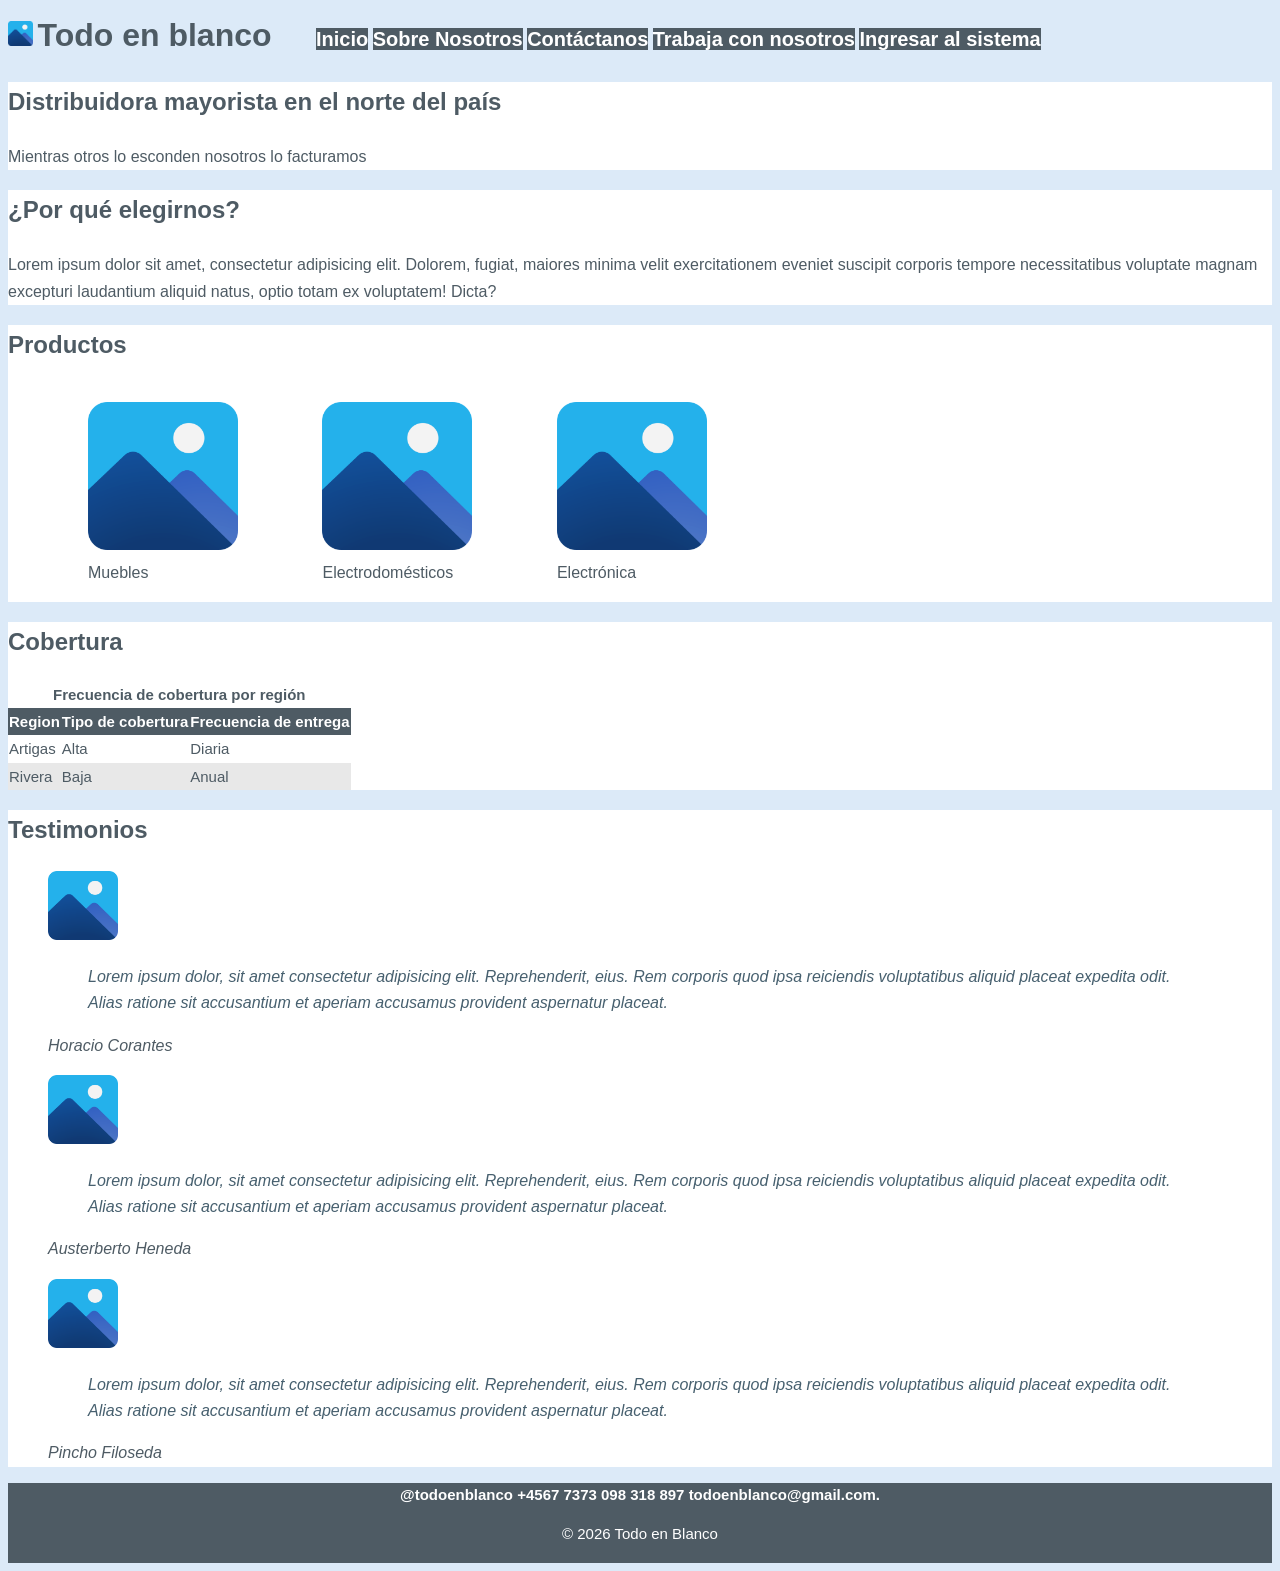
<file: proyecto/index.html>
<!DOCTYPE html>
<html lang="es">

<head>
    <meta charset="UTF-8">
    <meta name="viewport" content="width=device-width, initial-scale=1.0">
    <title>Todo en blanco</title>

    <link rel="stylesheet" href="assets/css/global.css">
    <link rel="stylesheet" href="assets/css/paginaInicio.css">
</head>

<body>
    <header>
        <img src="assets/img/imagen_generica.png" alt="Logo de la empresa" class="logo">
        <h1>Todo en blanco</h1>

        <nav>
            <ul>
                <li><a href="index.html" class="botonNavegacion">Inicio</a></li>
                <li><a href="sobreNosotros.html" class="botonNavegacion">Sobre Nosotros</a></li>
                <li><a href="contacto.html" class="botonNavegacion">Contáctanos</a></li>
                <li><a href="trabajaConNosotros.html" class="botonNavegacion">Trabaja con nosotros</a></li>
                <li><a href="login.html" class="botonNavegacion">Ingresar al sistema</a></li>
            </ul>
        </nav>
    </header>
    <main>
        <section class="seccionPresentacion">
            <h2>Distribuidora mayorista en el norte del país</h2>
            <p>Mientras otros lo esconden nosotros lo facturamos</p>
        </section>
        <section class="seccionPropuestaDeValor">
            <h2>¿Por qué elegirnos?</h2>
            <p>
                Lorem ipsum dolor sit amet, consectetur adipisicing elit. Dolorem, fugiat, maiores minima velit
                exercitationem
                eveniet suscipit corporis tempore necessitatibus voluptate magnam excepturi laudantium aliquid natus,
                optio
                totam ex voluptatem! Dicta?
            </p>
        </section>
        <section class="seccionProductos">
            <h2>Productos</h2>
            <ul class="listaProductos">
                <li>
                    <figure>
                        <img src="assets/img/imagen_generica.png" alt="Imagen ilustrativa de un mueble" class="imagenProducto">
                        <figcaption>Muebles</figcaption>
                    </figure>
                </li>
                <li>
                    <figure>
                        <img src="assets/img/imagen_generica.png" alt="Imagen ilustrativa de un electrodoméstico" class="imagenProducto">
                        <figcaption>Electrodomésticos</figcaption>
                    </figure>
                </li>
                <li>
                    <figure>
                        <img src="assets/img/imagen_generica.png" alt="Imagen ilustrativa de un dispositivo de electrónica" class="imagenProducto">
                        <figcaption>Electrónica</figcaption>
                    </figure>
                </li>
            </ul>
        </section>
        <section class="seccionCoberturaDeEmpresa">
            <h2>Cobertura</h2>
            <table>
                <caption>Frecuencia de cobertura por región</caption>
                <thead>
                    <tr>
                        <th>Region</th>
                        <th>Tipo de cobertura</th>
                        <th>Frecuencia de entrega</th>
                    </tr>
                </thead>
                <tbody>
                    <tr>
                        <td>Artigas</td>
                        <td>Alta</td>
                        <td>Diaria</td>
                    </tr>
                    <tr>
                        <td>Rivera</td>
                        <td>Baja</td>
                        <td>Anual</td>
                    </tr>
                </tbody>
            </table>
        </section>
        <section class="seccionTestimoniosDeClientes">
            <h2>Testimonios</h2>

            <figure class="testimonio">
                <img src="assets/img/imagen_generica.png" alt="Foto de Horacio Corantes">
                <blockquote>
                    <p>
                        Lorem ipsum dolor, sit amet consectetur adipisicing elit. Reprehenderit, eius. Rem corporis quod
                        ipsa
                        reiciendis voluptatibus aliquid placeat expedita odit. Alias ratione sit accusantium et aperiam
                        accusamus provident aspernatur placeat.
                    </p>
                </blockquote>

                <figcaption>
                    <cite>Horacio Corantes</cite>
                </figcaption>
            </figure>

            <figure class="testimonio">
                <img src="assets/img/imagen_generica.png" alt="Foto de Austerberto Heneda">
                <blockquote>
                    <p>
                        Lorem ipsum dolor, sit amet consectetur adipisicing elit. Reprehenderit, eius. Rem corporis quod
                        ipsa
                        reiciendis voluptatibus aliquid placeat expedita odit. Alias ratione sit accusantium et aperiam
                        accusamus provident aspernatur placeat.
                    </p>
                </blockquote>

                <figcaption>
                    <cite>Austerberto Heneda</cite>
                </figcaption>
            </figure>

            <figure class="testimonio">
                <img src="assets/img/imagen_generica.png" alt="Foto de Pincho Filoseda">
                <blockquote>
                    <p>
                        Lorem ipsum dolor, sit amet consectetur adipisicing elit. Reprehenderit, eius. Rem corporis quod
                        ipsa
                        reiciendis voluptatibus aliquid placeat expedita odit. Alias ratione sit accusantium et aperiam
                        accusamus provident aspernatur placeat.
                    </p>
                </blockquote>

                <figcaption>
                    <cite>Pincho Filoseda</cite>
                </figcaption>
            </figure>
        </section>
    </main>
    <footer>
        <address>
            <a href="http://instagram.com">@todoenblanco</a>
            <a href="tel:+4567 7373">+4567 7373</a>
            <a href="tel:098318897">098 318 897</a>
            <a href="mailto:todoenblanco@gmail.com.">todoenblanco@gmail.com.</a>
        </address>
        <p>© 2026 Todo en Blanco</p>
    </footer>
</body>

</html>
</file>
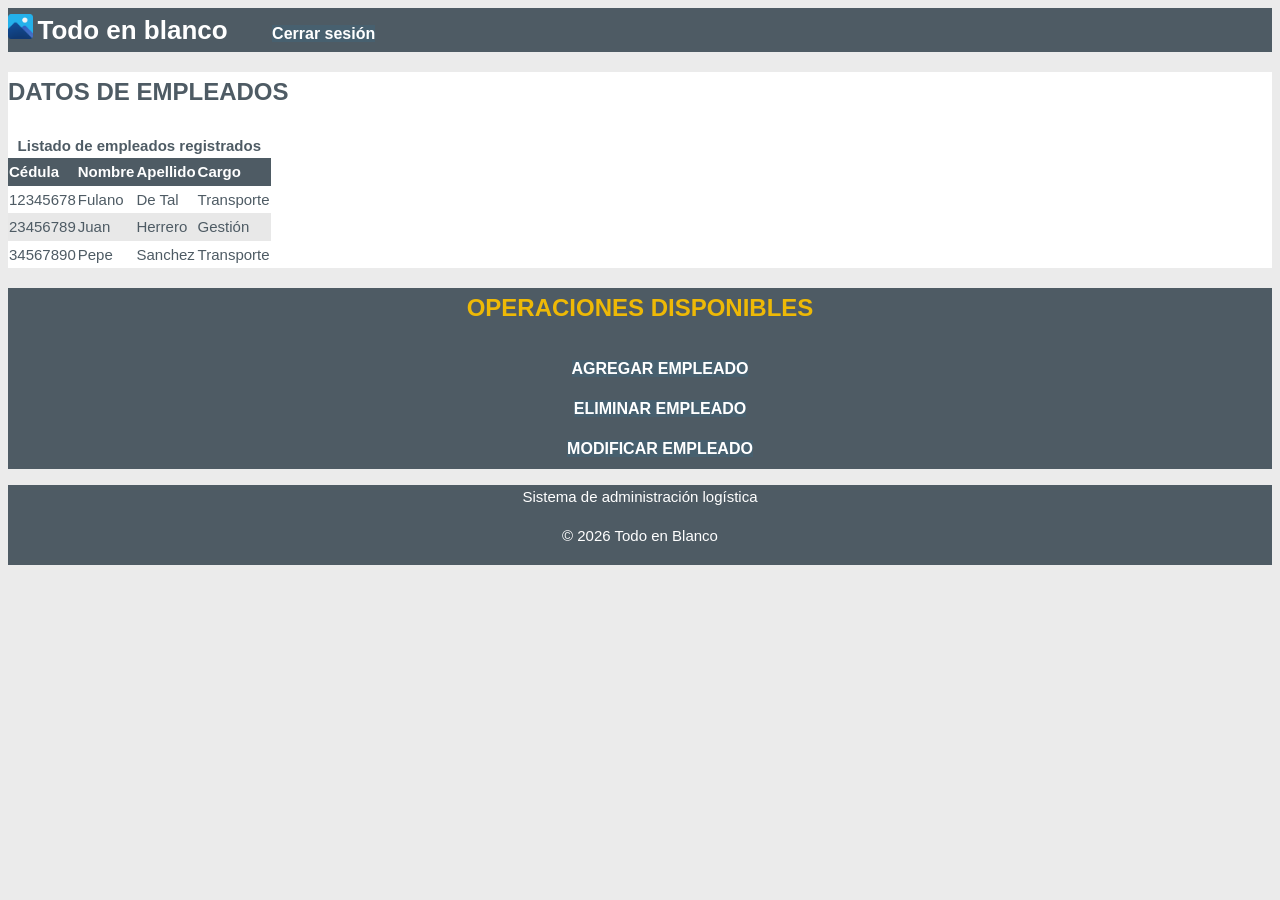
<file: proyecto/administrador.html>
<!DOCTYPE html>
<html lang="es">
<head>
    <meta charset="UTF-8">
    <meta name="viewport" content="width=device-width, initial-scale=1.0">
    <title>Administrador</title>

    <link rel="stylesheet" href="assets/css/global.css">
    <link rel="stylesheet" href="assets/css/globalSistema.css">
</head>
<body>
    <header>
        <img src="assets/img/imagen_generica.png" alt="Logo de la empresa" class="logo">
        <h1>Todo en blanco</h1>

        <nav>
            <ul>
                <li><a href="login.html" class="botonNavegacion">Cerrar sesión</a></li>
            </ul>
        </nav>
    </header>
    <main>
        <section class="seccionTablaEmpleados">
            <h2>Datos de empleados</h2>
        <table>
            <caption>Listado de empleados registrados</caption>
            <thead>
                <tr>
                    <th>Cédula</th>
                    <th>Nombre</th>
                    <th>Apellido</th>
                    <th>Cargo</th>
                </tr>
            </thead>
            <tbody>    
                <tr>
                    <td>12345678</td>
                    <td>Fulano</td>
                    <td>De Tal</td>
                    <td>Transporte</td>
                </tr>
                <tr>
                    <td>23456789</td>
                    <td>Juan</td>
                    <td>Herrero</td>
                    <td>Gestión</td>
                </tr>
                <tr>
                    <td>34567890</td>
                    <td>Pepe</td>
                    <td>Sanchez</td>
                    <td>Transporte</td>
                </tr>
            </tbody>
        </table>
        </section>
        <section class="seccionOperaciones">
            <h2>Operaciones disponibles</h2>
            <ul>
                <li><a href="#" class="botonOperacion">Agregar Empleado</a></li>
                <li><a href="#" class="botonOperacion">Eliminar Empleado</a></li>
                <li><a href="#" class="botonOperacion">Modificar Empleado</a></li>
            </ul>
        </section>
    </main>

    <footer>
        <p>Sistema de administración logística</p>
        <p>© 2026 Todo en Blanco</p>
    </footer>
</body>
</html>
</file>
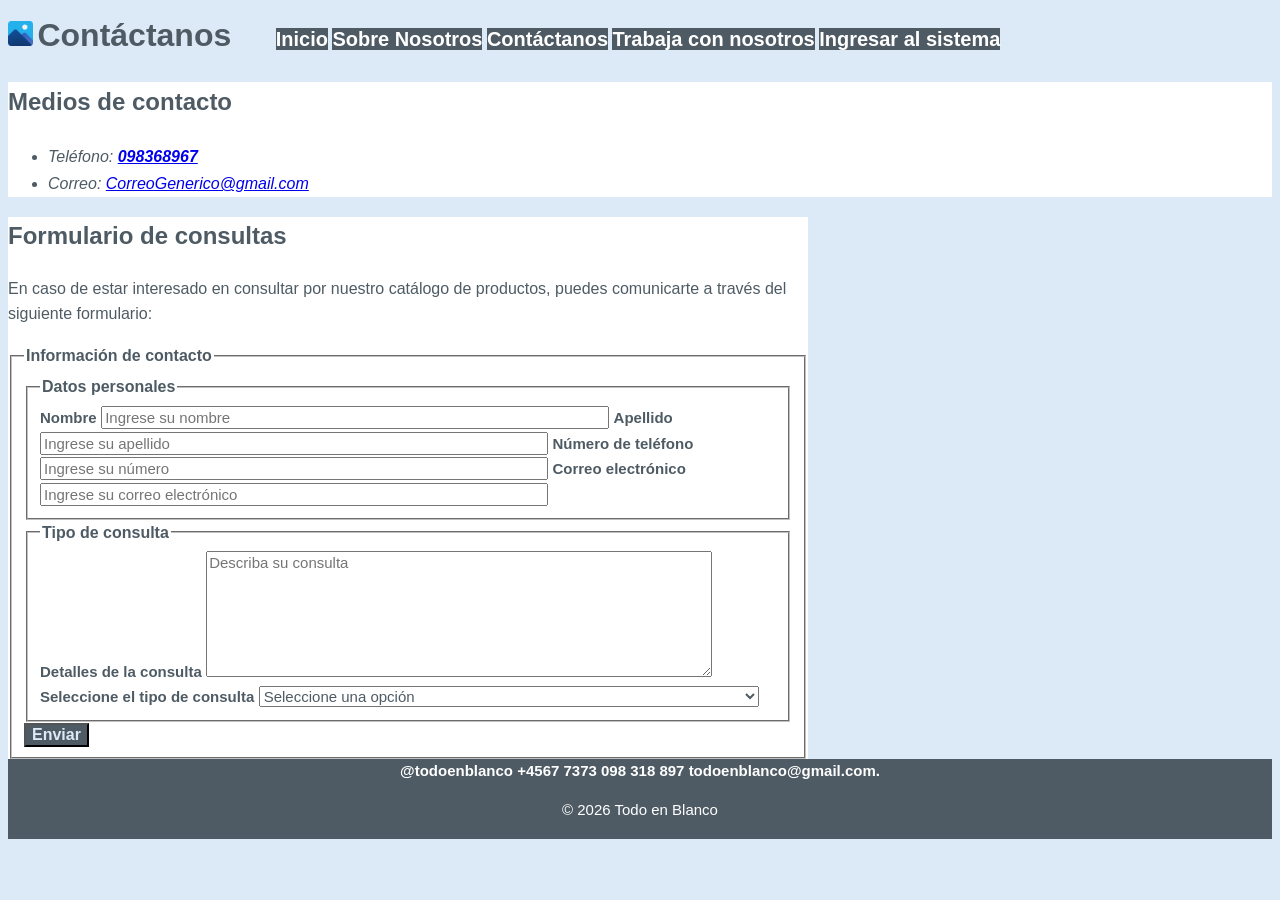
<file: proyecto/contacto.html>
<!DOCTYPE html>
<html lang="es">

<head>
    <meta charset="UTF-8">
    <meta name="viewport" content="width=device-width, initial-scale=1.0">
    <title>Contacto</title>

    <link rel="stylesheet" href="assets/css/global.css">
    <link rel="stylesheet" href="assets/css/formularios.css">
</head>

<body>
    <header>
        <img src="assets/img/imagen_generica.png" alt="Logo de la empresa" class="logo">
        <h1>Contáctanos</h1>

        <nav>
            <ul>
                <li><a href="index.html" class="botonNavegacion">Inicio</a></li>
                <li><a href="sobreNosotros.html" class="botonNavegacion">Sobre Nosotros</a></li>
                <li><a href="contacto.html" class="botonNavegacion">Contáctanos</a></li>
                <li><a href="trabajaConNosotros.html" class="botonNavegacion">Trabaja con nosotros</a></li>
                <li><a href="login.html" class="botonNavegacion">Ingresar al sistema</a></li>
            </ul>
        </nav>
    </header>

    <main>
        <section class="seccionContacto">
            <h2>Medios de contacto</h2>
            <address>
                <ul>
                    <li>
                        Teléfono:
                        <a href="tel:+59898368967"><strong>098368967</strong></a>
                    </li>
                    <li>
                        Correo:
                        <a href="mailto:CorreoGenerico@gmail.com"><em>CorreoGenerico@gmail.com</em></a>
                    </li>
                </ul>
            </address>
        </section>
        <section class="seccionFormulario">
            <h2>Formulario de consultas</h2>
            <p>
                En caso de estar interesado en consultar por nuestro catálogo de productos, puedes comunicarte a través
                del
                siguiente formulario:
            </p>

            <form action="formularioExitoso.html" method="post">
                <fieldset>
                    <legend>Información de contacto</legend>
                    <fieldset>
                        <legend>Datos personales</legend>

                        <label for="nombre">Nombre</label>
                        <input type="text" id="nombre" name="nombre" placeholder="Ingrese su nombre"
                            autocomplete="given-name" required>

                        <label for="apellido">Apellido</label>
                        <input type="text" id="apellido" name="apellido" placeholder="Ingrese su apellido"
                            autocomplete="family-name" required>

                        <label for="numero">Número de teléfono</label>
                        <input type="tel" id="numero" name="numero" placeholder="Ingrese su número" pattern="09[0-9]{7}"
                            inputmode="numeric" autocomplete="tel"
                            title="Debe ingresar un número uruguayo de 9 dígitos que comience con 09" required>

                        <label for="correoElectronico">Correo electrónico</label>
                        <input type="email" id="correoElectronico" name="correoElectronico"
                            placeholder="Ingrese su correo electrónico" autocomplete="email" required>
                    </fieldset>


                    <fieldset>
                        <legend>Tipo de consulta</legend>

                        <label for="detalleConsulta">Detalles de la consulta</label>
                        <textarea id="detalleConsulta" name="detalleConsulta" placeholder="Describa su consulta"
                            autocomplete="off" required></textarea>

                        <label for="tipoConsulta">Seleccione el tipo de consulta</label>
                        <select name="tipoConsulta" id="tipoConsulta" required>
                            <option value="" disabled selected>Seleccione una opción</option>
                            <option value="catalogo">Catálogo</option>
                            <option value="repuesto">Repuesto</option>
                            <option value="desperfecto">Desperfecto</option>
                        </select>
                    </fieldset>

                    <button type="submit">Enviar</button>
                </fieldset>
            </form>
        </section>
    </main>
    <footer>
        <address>
            <a href="http://instagram.com">@todoenblanco</a>
            <a href="tel:+4567 7373">+4567 7373</a>
            <a href="tel:098318897">098 318 897</a>
            <a href="mailto:todoenblanco@gmail.com.">todoenblanco@gmail.com.</a>
        </address>
        <p>© 2026 Todo en Blanco</p>
    </footer>
</body>

</html>
</file>
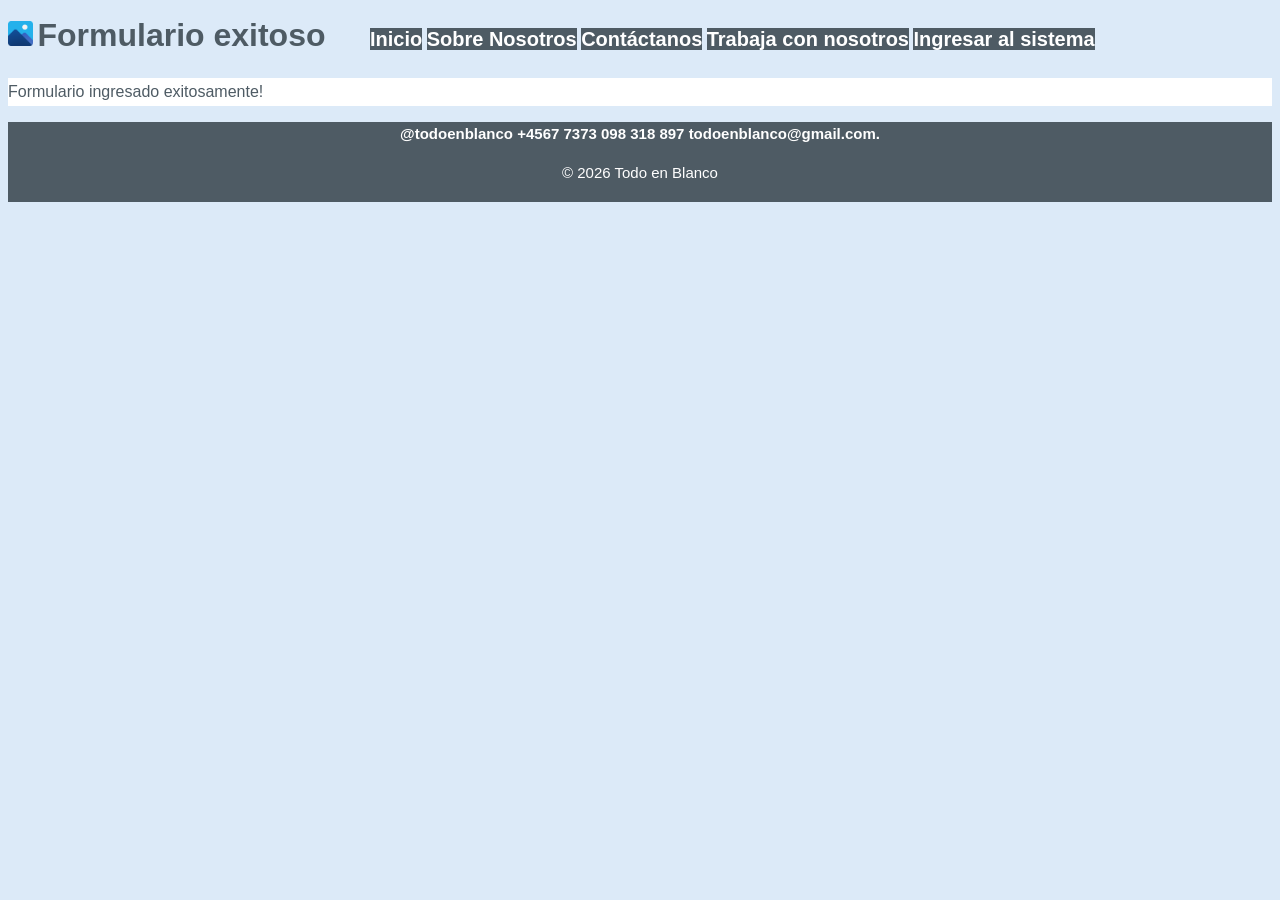
<file: proyecto/formularioExitoso.html>
<!DOCTYPE html>
<html lang="es">
<head>
    <meta charset="UTF-8">
    <meta name="viewport" content="width=device-width, initial-scale=1.0">
    <title>Formulario enviado con exito</title>

    <link rel="stylesheet" href="assets/css/global.css">
</head>
<body>
    <header>
        <img src="assets/img/imagen_generica.png" alt="Logo de la empresa" class="logo">
        <h1>Formulario exitoso</h1>

        <nav>
            <ul>
                <li><a href="index.html" class="botonNavegacion">Inicio</a></li>
                <li><a href="sobreNosotros.html" class="botonNavegacion">Sobre Nosotros</a></li>
                <li><a href="contacto.html" class="botonNavegacion">Contáctanos</a></li>
                <li><a href="trabajaConNosotros.html" class="botonNavegacion">Trabaja con nosotros</a></li>
                <li><a href="login.html" class="botonNavegacion">Ingresar al sistema</a></li>
            </ul>
        </nav>
    </header>

    <main>
        <section>
            <p>Formulario ingresado exitosamente!</p>
        </section>
    </main>
    
    <footer>
        <address>
            <a href="http://instagram.com">@todoenblanco</a>
            <a href="tel:+4567 7373">+4567 7373</a>
            <a href="tel:098318897">098 318 897</a>
            <a href="mailto:todoenblanco@gmail.com.">todoenblanco@gmail.com.</a>
        </address>
        <p>© 2026 Todo en Blanco</p>
    </footer>
</body>
</html>
</file>
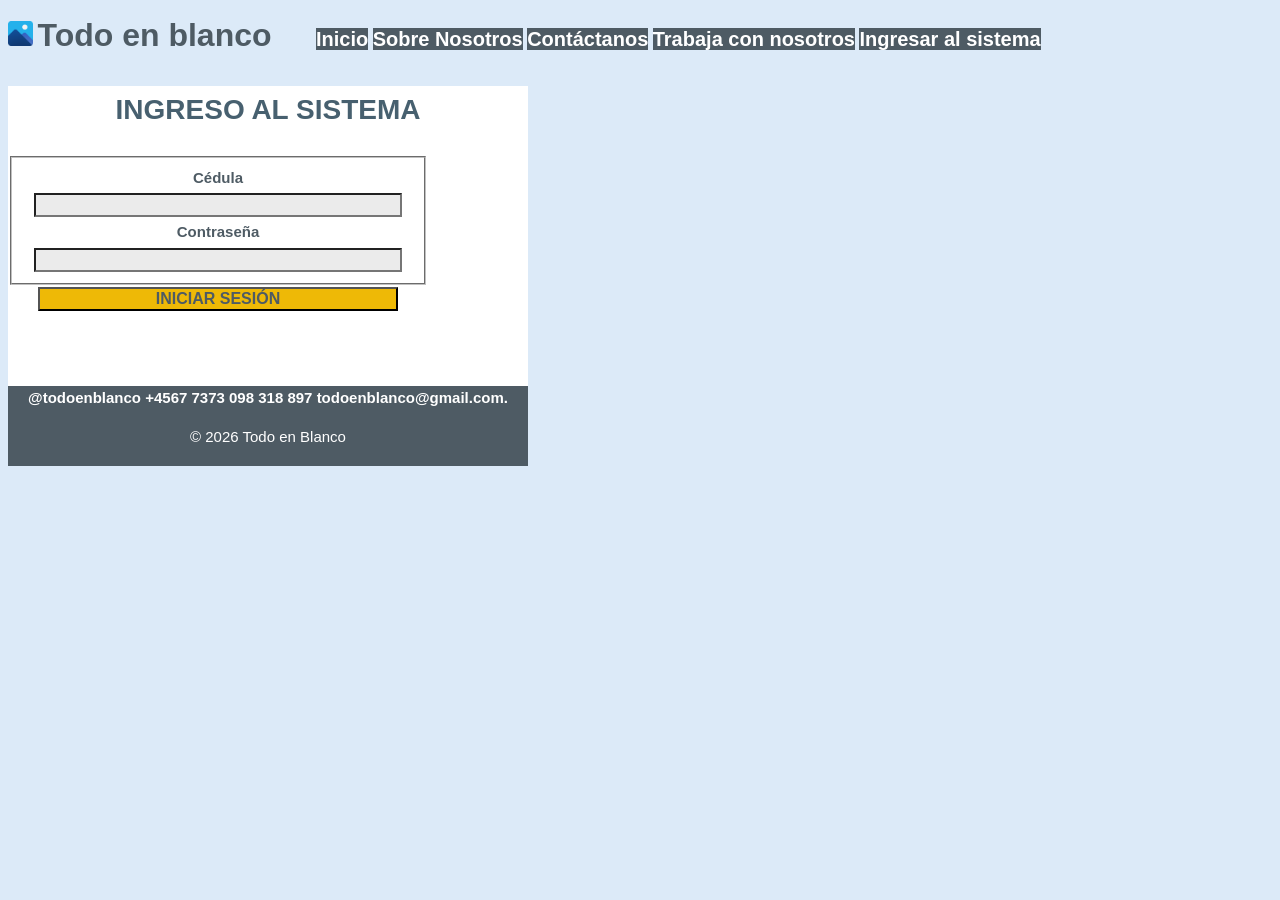
<file: proyecto/login.html>
<!DOCTYPE html>
<html lang="es">

<head>
    <meta charset="UTF-8">
    <meta name="viewport" content="width=device-width, initial-scale=1.0">
    <title>Inicio de sesión</title>

    <link rel="stylesheet" href="assets/css/global.css">
    <link rel="stylesheet" href="assets/css/login.css">
</head>

<body>
    <header>
        <img src="assets/img/imagen_generica.png" alt="Logo de la empresa" class="logo">
        <h1>Todo en blanco</h1>

        <nav>
            <ul>
                <li><a href="index.html" class="botonNavegacion">Inicio</a></li>
                <li><a href="sobreNosotros.html" class="botonNavegacion">Sobre Nosotros</a></li>
                <li><a href="contacto.html" class="botonNavegacion">Contáctanos</a></li>
                <li><a href="trabajaConNosotros.html" class="botonNavegacion">Trabaja con nosotros</a></li>
                <li><a href="login.html" class="botonNavegacion">Ingresar al sistema</a></li>
            </ul>
        </nav>
    </header>
    <main>
        <section class="seccionLogin">
            <h2>Ingreso al sistema</h2>
            <form action="administrador.html" method="post">
                <fieldset>
                    <label for="cedula">Cédula</label>
                    <input type="text" id="cedula" name="cedula" autocomplete="username" pattern="[1-9][0-9]{7}"
                        title="Ingrese exactamente 8 dígitos sin puntos ni guiones" inputmode="numeric" maxlength="8"
                        required>

                    <label for="clave">Contraseña</label>
                    <input type="password" id="clave" name="clave" autocomplete="current-password" minlength="12"
                        required>

                </fieldset>

                <button type="submit">Iniciar Sesión</button>
            </form>
        </section>
    </main>

    <footer>
        <address>
            <a href="http://instagram.com">@todoenblanco</a>
            <a href="tel:+4567 7373">+4567 7373</a>
            <a href="tel:098318897">098 318 897</a>
            <a href="mailto:todoenblanco@gmail.com.">todoenblanco@gmail.com.</a>
        </address>
        <p>© 2026 Todo en Blanco</p>
    </footer>
</body>

</html>
</file>
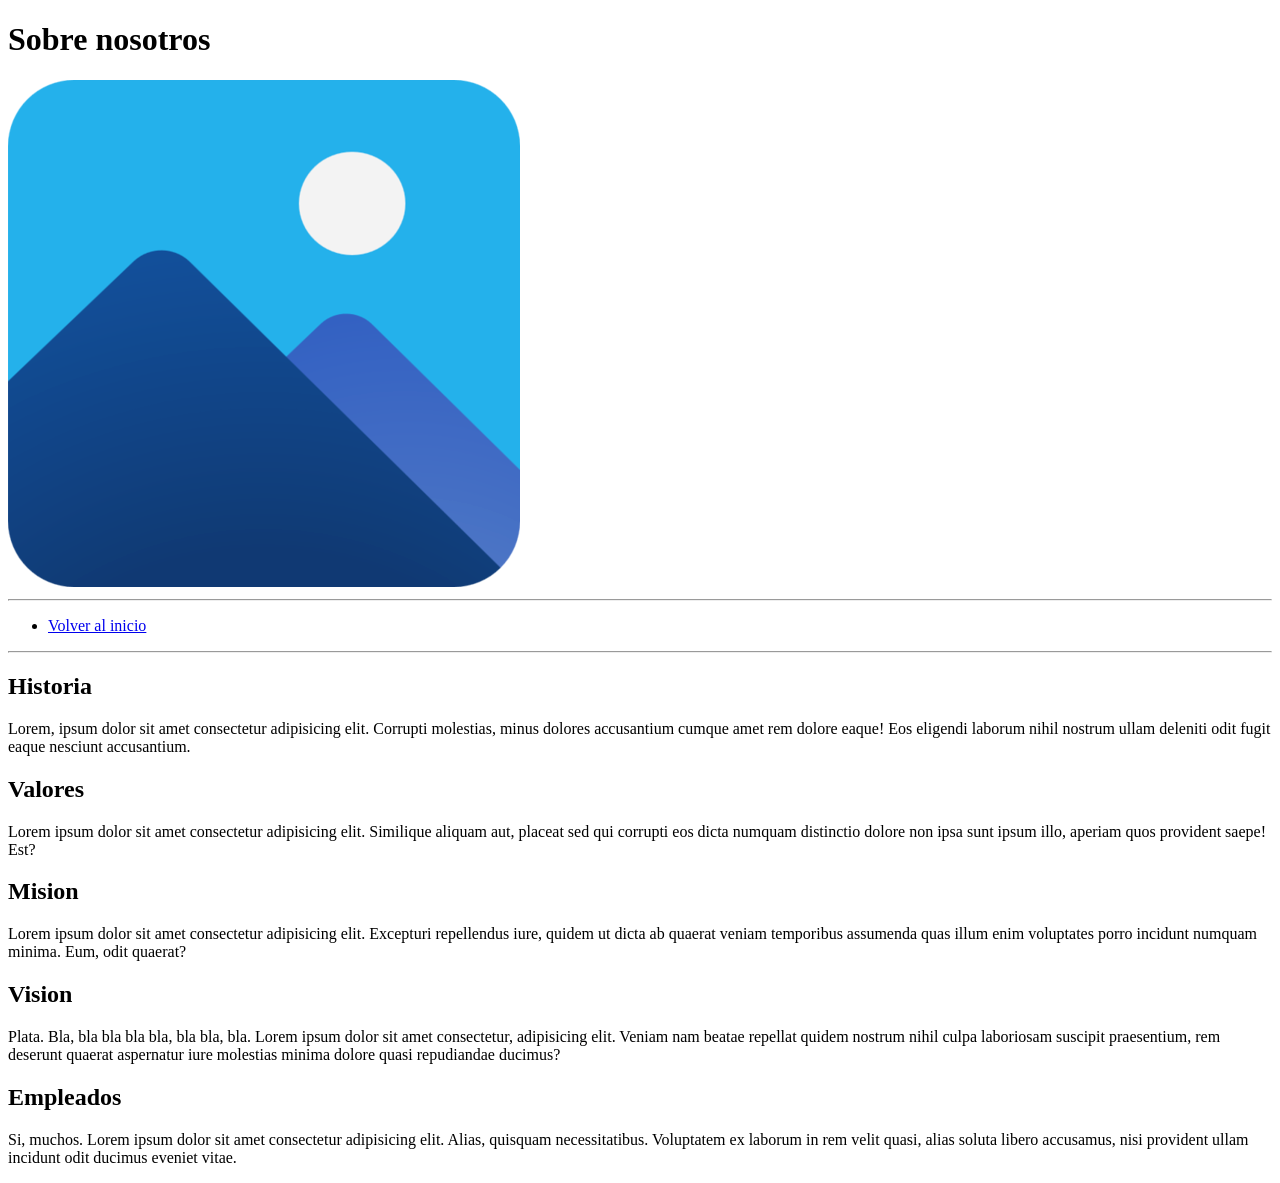
<file: proyecto/sobre_nosotros.html>
<!DOCTYPE html>
<html lang="es">
<head>
    <meta charset="UTF-8">
    <meta name="viewport" content="width=device-width, initial-scale=1.0">
    <title>Sobre Nosotros</title>
</head>
<body>
    <h1>Sobre nosotros</h1>
    <img src="assets/img/imagen_generica.png" alt="Logo de la empresa">

    <hr>
    <ul>
        <li><a href="index.html">Volver al inicio</a></li>
    </ul>
    <hr>

    <h2>Historia</h2>
    <p>Lorem, ipsum dolor sit amet consectetur adipisicing elit. Corrupti molestias, minus dolores accusantium cumque amet rem dolore eaque! Eos eligendi laborum nihil nostrum ullam deleniti odit fugit eaque nesciunt accusantium.</p>
    
    <h2>Valores</h2>
    <p>Lorem ipsum dolor sit amet consectetur adipisicing elit. Similique aliquam aut, placeat sed qui corrupti eos dicta numquam distinctio dolore non ipsa sunt ipsum illo, aperiam quos provident saepe! Est?</p>
    
    <h2>Mision</h2>
    <p>Lorem ipsum dolor sit amet consectetur adipisicing elit. Excepturi repellendus iure, quidem ut dicta ab quaerat veniam temporibus assumenda quas illum enim voluptates porro incidunt numquam minima. Eum, odit quaerat?</p>
    
    <h2>Vision</h2>
    <p>Plata. Bla, bla bla bla bla, bla bla, bla. Lorem ipsum dolor sit amet consectetur, adipisicing elit. Veniam nam beatae repellat quidem nostrum nihil culpa laboriosam suscipit praesentium, rem deserunt quaerat aspernatur iure molestias minima dolore quasi repudiandae ducimus?</p>
    
    <h2>Empleados</h2>
    <p>Si, muchos. Lorem ipsum dolor sit amet consectetur adipisicing elit. Alias, quisquam necessitatibus. Voluptatem ex laborum in rem velit quasi, alias soluta libero accusamus, nisi provident ullam incidunt odit ducimus eveniet vitae.</p>
</body>
</html>
</file>
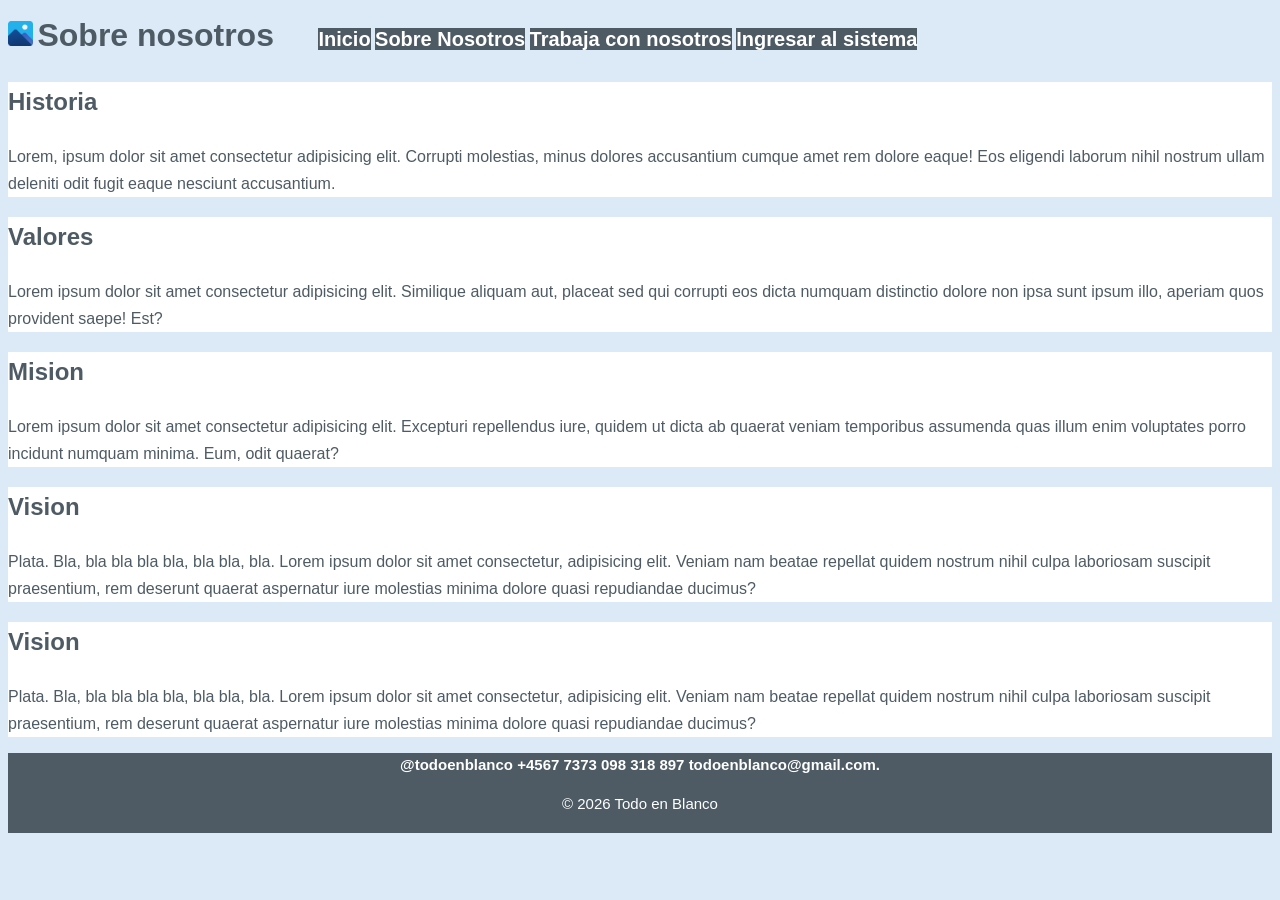
<file: proyecto/sobreNosotros.html>
<!DOCTYPE html>
<html lang="es">

<head>
    <meta charset="UTF-8">
    <meta name="viewport" content="width=device-width, initial-scale=1.0">
    <title>Sobre Nosotros</title>

    <link rel="stylesheet" href="assets/css/global.css">
</head>

<body>
    <header>
        <img src="assets/img/imagen_generica.png" alt="Logo de la empresa" class="logo">
        <h1>Sobre nosotros</h1>

        <nav>
            <ul>
                <li><a href="index.html" class="botonNavegacion">Inicio</a></li>
                <li><a href="sobreNosotros.html" class="botonNavegacion">Sobre Nosotros</a></li>
                <li><a href="trabajaConNosotros.html" class="botonNavegacion">Trabaja con nosotros</a></li>
                <li><a href="login.html" class="botonNavegacion">Ingresar al sistema</a></li>
            </ul>
        </nav>
    </header>

    <main>
        <section>
            <h2>Historia</h2>
            <p>
                Lorem, ipsum dolor sit amet consectetur adipisicing elit. Corrupti molestias, minus dolores
                accusantium cumque amet rem dolore eaque! Eos eligendi laborum nihil nostrum ullam deleniti
                odit fugit eaque nesciunt accusantium.
            </p>
        </section>
        <section>
            <h2>Valores</h2>
            <p>
                Lorem ipsum dolor sit amet consectetur adipisicing elit. Similique aliquam aut, placeat sed qui corrupti
                eos dicta numquam distinctio dolore non ipsa sunt ipsum illo, aperiam quos provident saepe! Est?
            </p>
        </section>
        <section>
            <h2>Mision</h2>
            <p>
                Lorem ipsum dolor sit amet consectetur adipisicing elit. Excepturi repellendus iure, quidem ut
                dicta ab quaerat veniam temporibus assumenda quas illum enim voluptates porro incidunt numquam minima.
                Eum, odit quaerat?
            </p>
        </section>
        <section>
            <h2>Vision</h2>
            <p>
                Plata. Bla, bla bla bla bla, bla bla, bla. Lorem ipsum dolor sit amet consectetur, adipisicing elit.
                Veniam nam beatae repellat quidem nostrum nihil culpa laboriosam suscipit praesentium, rem deserunt
                quaerat aspernatur
                iure molestias minima dolore quasi repudiandae ducimus?
            </p>
        </section>
        <section>
            <h2>Vision</h2>
            <p>
                Plata. Bla, bla bla bla bla, bla bla, bla. Lorem ipsum dolor sit amet consectetur, adipisicing elit.
                Veniam nam beatae repellat quidem nostrum nihil culpa laboriosam suscipit praesentium, rem deserunt
                quaerat aspernatur
                iure molestias minima dolore quasi repudiandae ducimus?
            </p>
        </section>
    </main>

    <footer>
        <address>
            <a href="http://instagram.com">@todoenblanco</a>
            <a href="tel:+4567 7373">+4567 7373</a>
            <a href="tel:098318897">098 318 897</a>
            <a href="mailto:todoenblanco@gmail.com.">todoenblanco@gmail.com.</a>
        </address>
        <p>© 2026 Todo en Blanco</p>
    </footer>
</body>

</html>
</file>
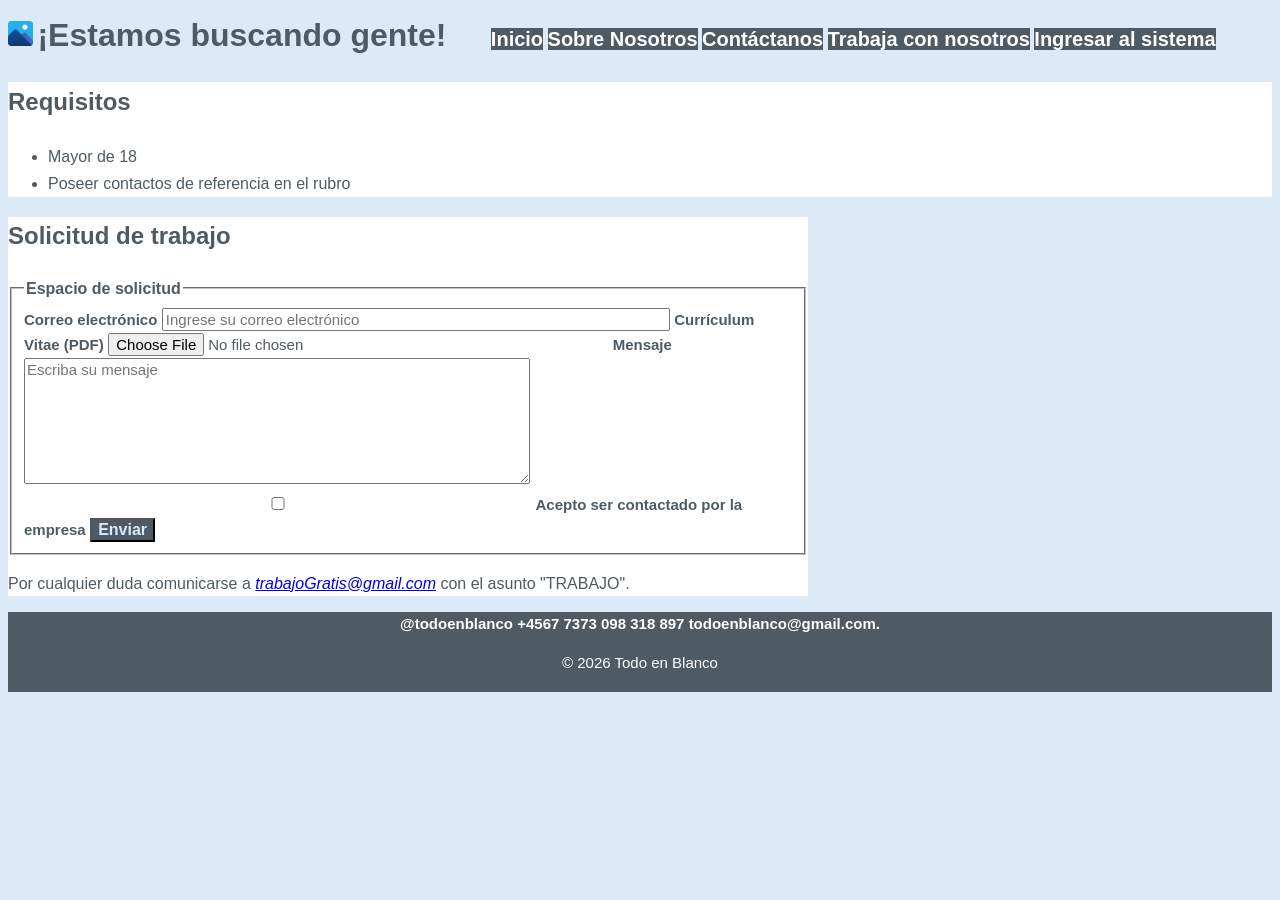
<file: proyecto/trabajaConNosotros.html>
<!DOCTYPE html>
<html lang="es">

<head>
    <meta charset="UTF-8">
    <meta name="viewport" content="width=device-width, initial-scale=1.0">
    <title>Trabaja con nosotros</title>

    <link rel="stylesheet" href="assets/css/global.css">
    <link rel="stylesheet" href="assets/css/formularios.css">
</head>

<body>
    <header>
        <img src="assets/img/imagen_generica.png" alt="Logo de la empresa" class="logo">
        <h1>¡Estamos buscando gente!</h1>

        <nav>
            <ul>
                <li><a href="index.html" class="botonNavegacion">Inicio</a></li>
                <li><a href="sobreNosotros.html" class="botonNavegacion">Sobre Nosotros</a></li>
                <li><a href="contacto.html" class="botonNavegacion">Contáctanos</a></li>
                <li><a href="trabajaConNosotros.html" class="botonNavegacion">Trabaja con nosotros</a></li>
                <li><a href="login.html" class="botonNavegacion">Ingresar al sistema</a></li>
            </ul>
        </nav>
    </header>

    <main>
        <section class="seccionRequisitos">
            <h2>Requisitos</h2>
            <ul>
                <li>Mayor de 18</li>

                <li>Poseer contactos de referencia en el rubro</li>
            </ul>
        </section>
        <section class="seccionFormulario">
            <h2>Solicitud de trabajo</h2>
            <form action="formularioExitoso.html" method="post">
                <fieldset>
                    <legend>Espacio de solicitud</legend>

                    <label for="correoElectronico">Correo electrónico</label>
                    <input type="email" name="correoElectronico" id="correoElectronico" placeholder="Ingrese su correo electrónico" autocomplete="email" required>

                    <label for="curriculumVitae">Currículum Vitae (PDF)</label>
                    <input type="file" name="curriculumVitae" id="curriculumVitae" accept=".pdf,application/pdf" required>

                    <label for="mensaje">Mensaje</label>
                    <textarea name="mensaje" id="mensaje" placeholder="Escriba su mensaje" autocomplete="off" required></textarea>

                    <input type="checkbox" name="aceptaContacto" id="aceptaContacto" required>
                    <label for="aceptaContacto">Acepto ser contactado por la empresa</label>

                    <button type="submit">Enviar</button>
                </fieldset>
            </form>

            <p>Por cualquier duda comunicarse a <a
                    href="mailto:trabajoGratis@gmail.com"><em>trabajoGratis@gmail.com</em></a>
                con el asunto "TRABAJO".</p>
        </section>
    </main>

    <footer>
        <address>
            <a href="http://instagram.com">@todoenblanco</a>
            <a href="tel:+4567 7373">+4567 7373</a>
            <a href="tel:098318897">098 318 897</a>
            <a href="mailto:todoenblanco@gmail.com.">todoenblanco@gmail.com.</a>
        </address>
        <p>© 2026 Todo en Blanco</p>
    </footer>

</body>

</html>
</file>
<file: proyecto/assets/css/global.css>
:root {
  --blancoPuro:   #ffffff;
  --blancoCristal:#dceaf8;
  --gris:         #c0c0c0;
  --grisClaro:    #ebebeb;
  --amarillo:     #eeb906;
  --oscuro:       #4e5b64;
  --medio:        #47606f;
}

body {
  font-family: 'Barlow', sans-serif;
  font-size: 16px;
  line-height: 1.7;
  color: var(--oscuro);
  background-color: var(--blancoCristal);
  max-width: 1500px;
}

h1, h2, h3, h4, h5, h6 {
    color: var(--oscuro);
}

.logo {
    max-width: 25px;
    max-height: 25px;
    display: inline;
}

header h1,
header nav {
  display: inline;
}

nav ul,
nav li {
  display: inline;
}

nav ul,
.listaProductos {
  list-style-type: none;
}

.botonNavegacion {
  text-decoration: none;
  background-color: var(--oscuro);
  color: var(--blancoPuro);
  font-family: 'Barlow', sans-serif;
  font-size: 20px;
  font-weight: 600;
}

.botonNavegacion:hover {
  background-color: var(--amarillo);
  color: var(--oscuro);
}

.botonNavegacion:focus {
  background-color: var(--amarillo);
  color: var(--oscuro);
}

section {
  background-color: var(--blancoPuro);
}

table {
  border-collapse: collapse;
  font-size: 15px;
}

caption {
  font-weight: bold;
}

th {
  background-color: var(--oscuro);
  color: var(--blancoPuro);
  text-align: left;
}

tr:nth-child(even) td {
  background-color: #e8e8e8;
}

footer {
    background-color: var(--oscuro);
    color: var(--blancoPuro);
    font-family: 'Barlow', sans-serif;
    font-size: 15px;
    line-height: 1.6;
    text-align: center;
    min-height: 80px;
}

footer address {
    font-style: normal;
}

footer a {
    color: var(--blancoPuro);
    text-decoration: none;
    font-weight: 600;
}

footer a:hover,
footer a:focus {
    color: var(--amarillo);
    text-decoration: underline;
}

footer a:active {
    color: var(--gris);
}
</file>
<file: proyecto/assets/css/paginaInicio.css>
.listaProductos li{
  display: inline-block;
}

.testimonio blockquote {
    color: var(--medio);
    font-style: italic;
    line-height: 1.6;
}

.imagenProducto {
    max-width: 150px;
    height: auto;
}

.testimonio img {
  max-width: 70px;
}
</file>
<file: proyecto/assets/css/globalSistema.css>
body {
    background-color: var(--grisClaro);
}

/* Encabezado interno */

header {
    background-color: var(--oscuro);
    color: var(--blancoPuro);
}

header h1 {
    color: var(--blancoPuro);
    font-size: 26px;
    font-weight: 700;
}

header .botonNavegacion {
    background-color: var(--medio);
    color: var(--blancoPuro);
    font-size: 16px;
}

header .botonNavegacion:hover,
header .botonNavegacion:focus {
    background-color: var(--amarillo);
    color: var(--oscuro);
}

header .botonNavegacion:active {
    background-color: var(--gris);
    color: var(--oscuro);
}

.seccionTablaEmpleados {
    background-color: var(--blancoPuro);
    color: var(--oscuro);

}

.seccionTablaEmpleados h2 {
    color: var(--oscuro);
    font-size: 24px;
    font-weight: 700;
    text-transform: uppercase;
}

tr:hover td {
    background-color: var(--blancoCristal);
    color: var(--oscuro);
}

tr:active td {
    background-color: var(--amarillo);
    color: var(--oscuro);
}

.seccionOperaciones {
    background-color: var(--oscuro);
    color: var(--blancoPuro);
    min-height: 160px;
    text-align: center;
}

.seccionOperaciones h2 {
    color: var(--amarillo);
    font-size: 24px;
    font-weight: 700;
    text-transform: uppercase;
}

.seccionOperaciones ul {
    list-style-type: none;
}

.seccionOperaciones li {
    line-height: 2.5;
}

.botonOperacion {
    background-color: var(--medio);
    color: var(--blancoPuro);
    text-decoration: none;
    font-size: 16px;
    font-weight: 600;
    text-transform: uppercase;
}

.botonOperacion:hover,
.botonOperacion:focus {
    background-color: var(--amarillo);
    color: var(--oscuro);
}

.botonOperacion:active {
    background-color: var(--gris);
    color: var(--oscuro);
}
</file>
<file: proyecto/assets/css/formularios.css>
.seccionFormulario {
    color: var(--oscuro);
    font-family: 'Barlow', sans-serif;
    line-height: 1.6;
    max-width: 800px;
}

.seccionFormulario h2,
.seccionFormulario legend {
    color: var(--oscuro);
    font-weight: 700;
}

.seccionFormulario label {
    color: var(--oscuro);
    font-weight: 600;
    font-size: 15px;
}

.seccionFormulario input,
.seccionFormulario textarea,
.seccionFormulario select {
    font-family: 'Barlow', sans-serif;
    font-size: 15px;
    color: var(--oscuro);
    width: 100%;
    max-width: 500px;
}

.seccionFormulario option {
    color: var(--oscuro);
}

.seccionFormulario textarea {
    min-height: 120px;
}

.seccionFormulario input:focus,
.seccionFormulario textarea:focus,
.seccionFormulario select:focus {
    background-color: var(--grisClaro);
    color: var(--oscuro);
}

.seccionFormulario button {
    background-color: var(--oscuro);
    color: var(--blancoCristal);
    font-family: 'Barlow', sans-serif;
    font-size: 16px;
    font-weight: 600;
}

.seccionFormulario button:hover,
.seccionFormulario button:focus {
    background-color: var(--amarillo);
    color: var(--oscuro);
}

.seccionFormulario button:active {
    background-color: var(--medio);
    color: var(--medio);
}
</file>
<file: proyecto/assets/css/login.css>
.seccionLogin {
    background-color: var(--blancoPuro);
    color: var(--medio);
    font-family: 'Barlow', sans-serif;
    text-align: center;
    line-height: 1.7;
    max-width: 520px;
    min-height: 300px;
}

.seccionLogin h2 {
    color: var(--medio);
    font-size: 28px;
    font-weight: 700;
    text-transform: uppercase;
}

.seccionLogin form {
    background-color: var(--blancoPuro);
    color: var(--oscuro);
    max-width: 420px;
}

.seccionLogin legend {
    color: var(--oscuro);
    font-size: 20px;
    font-weight: 700;
    text-transform: uppercase;
}

.seccionLogin label {
    color: var(--oscuro);
    font-size: 15px;
    font-weight: 600;
    text-align: left;
}

.seccionLogin input {
    width: 100%;
    max-width: 360px;
    font-family: 'Barlow', sans-serif;
    font-size: 16px;
    color: var(--oscuro);
    background-color: var(--grisClaro);
}

.seccionLogin input:focus {
    background-color: var(--blancoCristal);
    color: var(--oscuro);
}

.seccionLogin button {
    width: 100%;
    max-width: 360px;
    background-color: var(--amarillo);
    color: var(--oscuro);
    font-family: 'Barlow', sans-serif;
    font-size: 16px;
    font-weight: 700;
    text-transform: uppercase;
}

.seccionLogin button:hover,
.seccionLogin button:focus {
    background-color: var(--medio);
    color: var(--blancoPuro);
}

.seccionLogin button:active {
    background-color: var(--oscuro);
    color: var(--amarillo);
}

footer {
    max-width: 520px;
}
</file>
